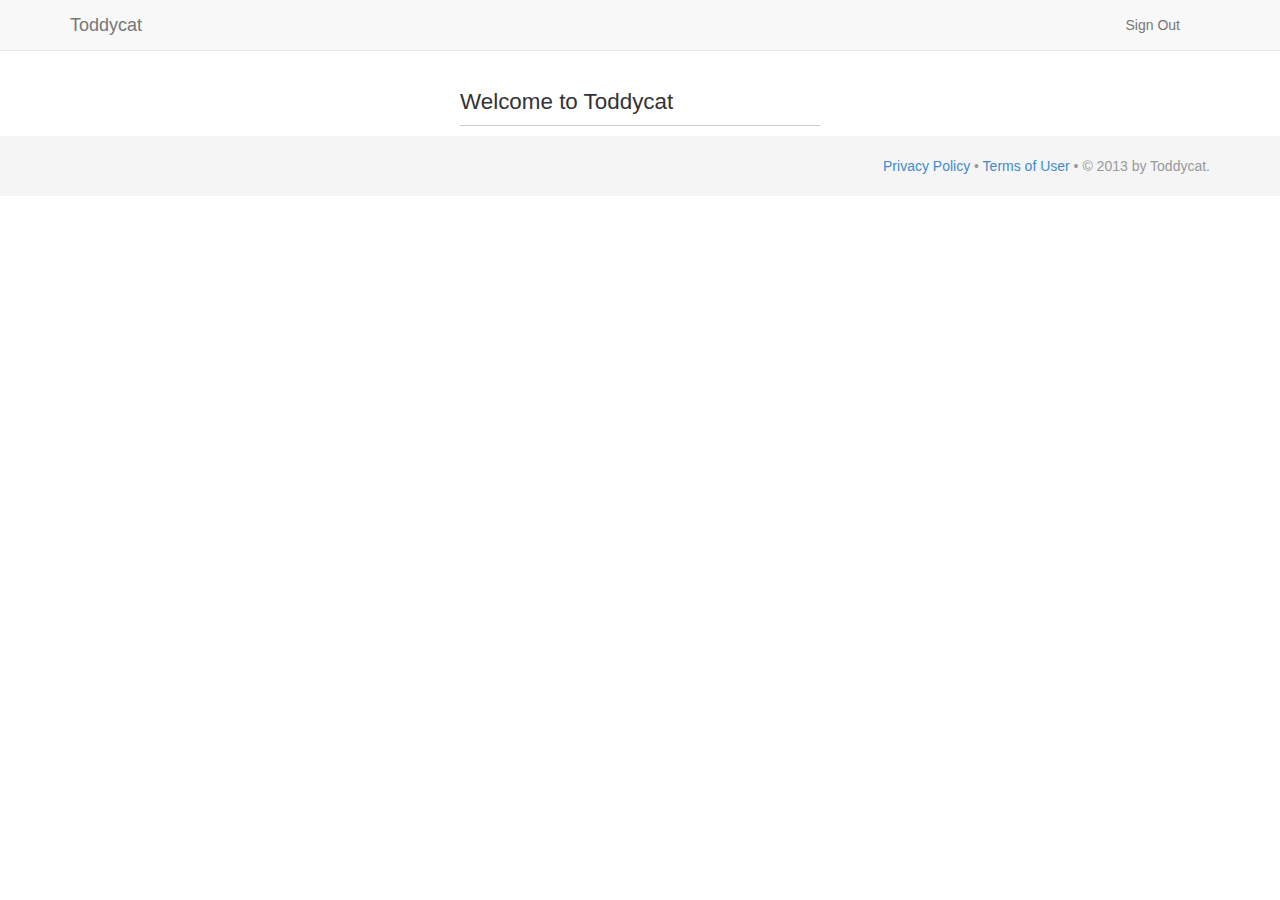
<file: index.html>
<!doctype html>
<html>
  <head>
    <title>Register :: Toddycat</title>
    <link href="../css/bootstrap.css" rel="stylesheet">
    <link href="../css/application.css" rel="stylesheet">
  </head>
  <body>

  	<div id="wrap">
    <div class="navbar navbar-default navbar-fixed-top">
           <div class="container">
             <div class="navbar-header">
               <button type="button" class="navbar-toggle" data-toggle="collapse" data-target=".navbar-collapse">
                 <span class="icon-bar"></span>
                 <span class="icon-bar"></span>
                 <span class="icon-bar"></span>
               </button>
               <a class="navbar-brand" href="#">Toddycat</a>
             </div>
             <div class="collapse navbar-collapse">
               <ul class="nav navbar-nav pull-right">
                 <li><a href="#about">Sign Out</a></li>
               </ul>
             </div><!--/.nav-collapse -->
           </div>
         </div>

         <!-- Begin page content -->
         <div class="container">
         	<div class="row">
         		<div class="col-lg-4 col-lg-offset-4">
	             <h1>Welcome to Toddycat</h1>
         		</div>
          </div>
       </div>

       <div id="footer">
         <div class="container">
           <p class="text-muted credit">
           	<a href="/privacy">Privacy Policy</a> &bull;
    				<a href="/terms">Terms of User</a> &bull;
    				&copy; 2013 by Toddycat.</p>
         </div>
       </div>
  

  		<script src="//ajax.googleapis.com/ajax/libs/jquery/1.10.2/jquery.min.js"></script>
  		<script src="/js/bootstrap.js"></script>

  </body>

</html>
</file>
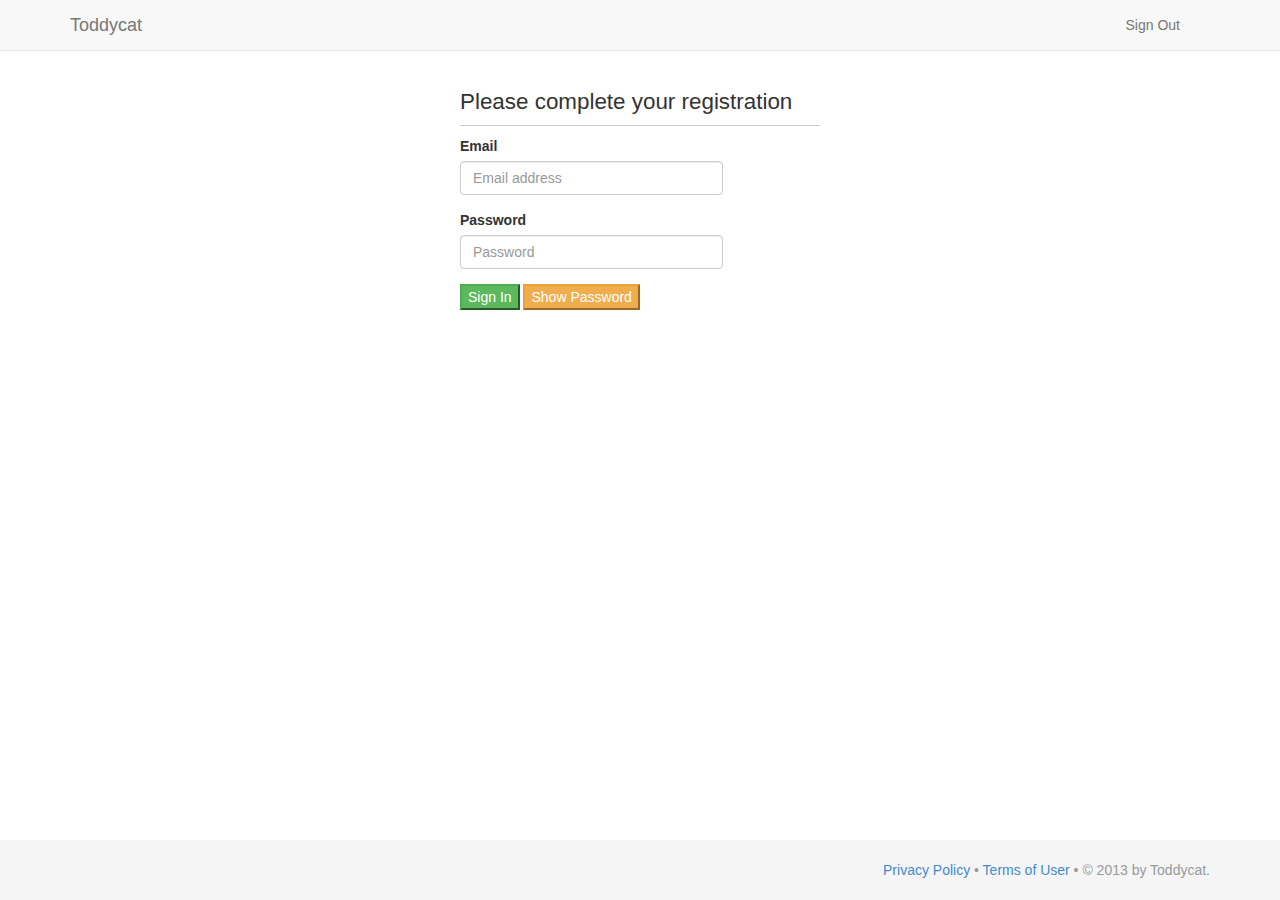
<file: login/index.html>
<!doctype html>
<html>
  <head>
    <title>Log In :: Toddycat</title>
    <link href="../css/bootstrap.css" rel="stylesheet">
    <link href="../css/application.css" rel="stylesheet">
  </head>
  <body>

    <div id="wrap">
    <div class="navbar navbar-default navbar-fixed-top">
           <div class="container">
             <div class="navbar-header">
               <button type="button" class="navbar-toggle" data-toggle="collapse" data-target=".navbar-collapse">
                 <span class="icon-bar"></span>
                 <span class="icon-bar"></span>
                 <span class="icon-bar"></span>
               </button>
               <a class="navbar-brand" href="#">Toddycat</a>
             </div>
             <div class="collapse navbar-collapse">
               <ul class="nav navbar-nav pull-right">
                 <li><a href="#about">Sign Out</a></li>
               </ul>
             </div><!--/.nav-collapse -->
           </div>
         </div>

         <!-- Begin page content -->
         <div class="container">
          <div class="row">
            <div class="col-lg-4 col-lg-offset-4">
               <h1>Please complete your registration</h1>
                <div class="row">
                  <div class="col-lg-9">
                    <form role="form">
                      <div class="form-group">
                        <label for="user_email">Email</label>
                        <input id="user_email" class="form-control" name="user[email]" type="text" value="" placeholder="Email address">
                      </div>
                      <div class="form-group">
                        <label for="user_password">Password</label>
                        <input id="user_password" class="form-control" name="user[password]" type="password" value="" placeholder="Password">
                      </div>
                      <div class="form-group">
                        <input type="submit" class="btn-success" value="Sign In">
                        <button class="btn-warning">Show Password</button>
                      </div>
                    </form>
                  </div>
                </div>
              </div>
            </div>
          </div>
       </div>

       <div id="footer">
         <div class="container">
           <p class="text-muted credit">
            <a href="/privacy">Privacy Policy</a> &bull;
            <a href="/terms">Terms of User</a> &bull;
            &copy; 2013 by Toddycat.</p>
         </div>
       </div>
  

      <script src="//ajax.googleapis.com/ajax/libs/jquery/1.10.2/jquery.min.js"></script>
      <script src="/js/bootstrap.js"></script>

  </body>

</html>
</file>
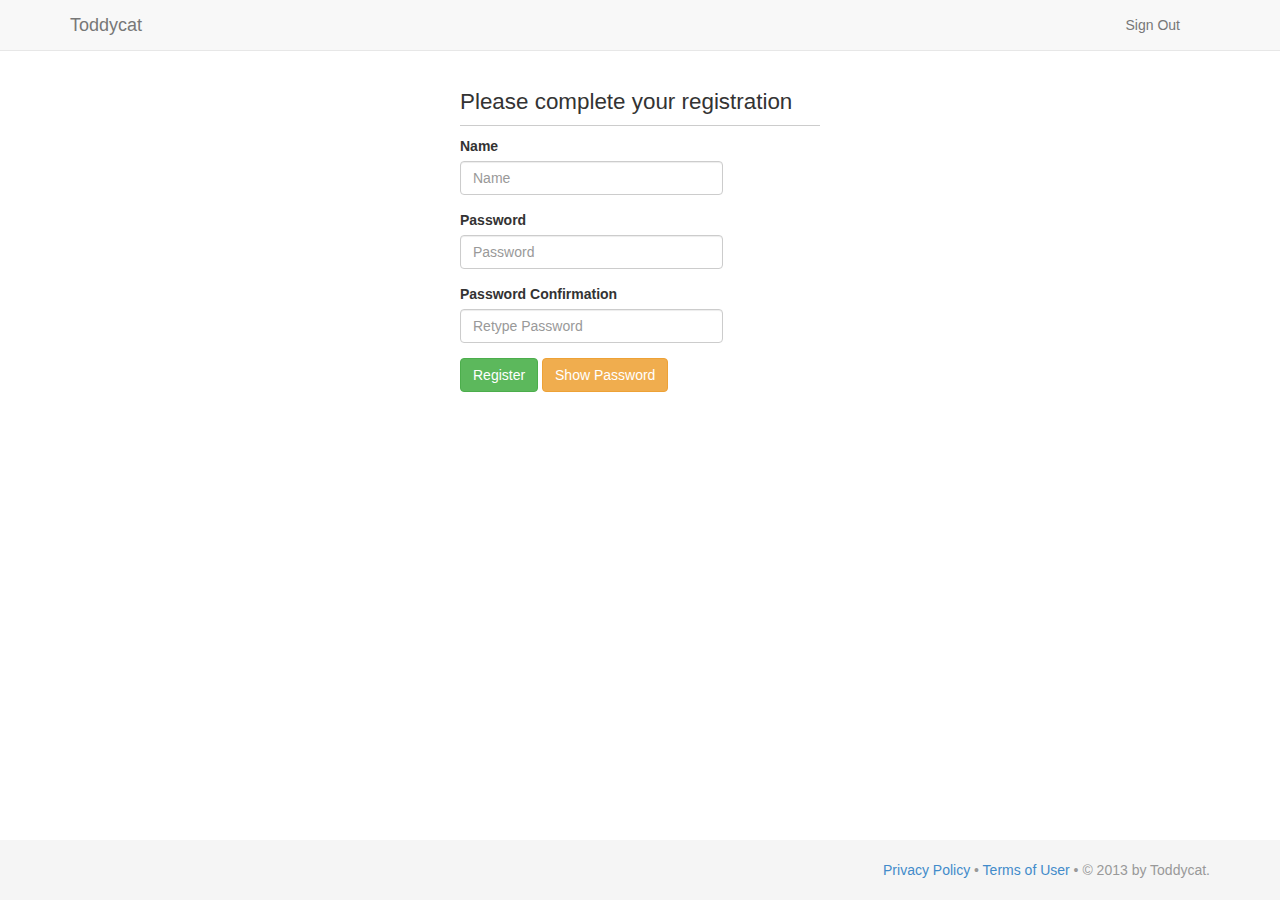
<file: register/index.html>
<!doctype html>
<html>
  <head>
    <title>Register :: Toddycat</title>
    <link href="../css/bootstrap.css" rel="stylesheet">
    <link href="../css/application.css" rel="stylesheet">
  </head>
  <body>

  	<div id="wrap">
    <div class="navbar navbar-default navbar-fixed-top">
           <div class="container">
             <div class="navbar-header">
               <button type="button" class="navbar-toggle" data-toggle="collapse" data-target=".navbar-collapse">
                 <span class="icon-bar"></span>
                 <span class="icon-bar"></span>
                 <span class="icon-bar"></span>
               </button>
               <a class="navbar-brand" href="#">Toddycat</a>
             </div>
             <div class="collapse navbar-collapse">
               <ul class="nav navbar-nav pull-right">
                 <li><a href="#about">Sign Out</a></li>
               </ul>
             </div><!--/.nav-collapse -->
           </div>
         </div>

         <!-- Begin page content -->
         <div class="container">
         	<div class="row">
         		<div class="col-lg-4 col-lg-offset-4">
	             <h1>Please complete your registration</h1>
	             	<div class="row">
	             		<div class="col-lg-9">
			              <form role="form">
			             	  <div class="form-group">
			             		  <label for="user_email">Name</label>
			             		  <input id="user_email" class="form-control" name="user[email]" type="text" value="" placeholder="Name">
			             	  </div>
			             	  <div class="form-group">
			             		  <label for="user_password">Password</label>
			             		  <input id="user_password" class="form-control" name="user[password]" type="password" value="" placeholder="Password">
			             	  </div>
		             	    <div class="form-group">
		             	  	  <label for="user_password_confirmation">Password Confirmation</label>
		             	  	  <input id="user_password_confirmation" class="form-control" name="user[password_confirmation]" type="password" value="" placeholder="Retype Password">
		             	    </div>
			             	  <div class="form-group">
			             		  <input type="submit" class="btn btn-success" value="Register">
			             		  <button class="btn btn-warning">Show Password</button>
			              	</div>
			              </form>
			            </div>
			          </div>
           		</div>
         		</div>
          </div>
       </div>

       <div id="footer">
         <div class="container">
           <p class="text-muted credit">
           	<a href="/privacy">Privacy Policy</a> &bull;
    				<a href="/terms">Terms of User</a> &bull;
    				&copy; 2013 by Toddycat.</p>
         </div>
       </div>
  

  		<script src="//ajax.googleapis.com/ajax/libs/jquery/1.10.2/jquery.min.js"></script>
  		<script src="/js/bootstrap.js"></script>

  </body>

</html>
</file>
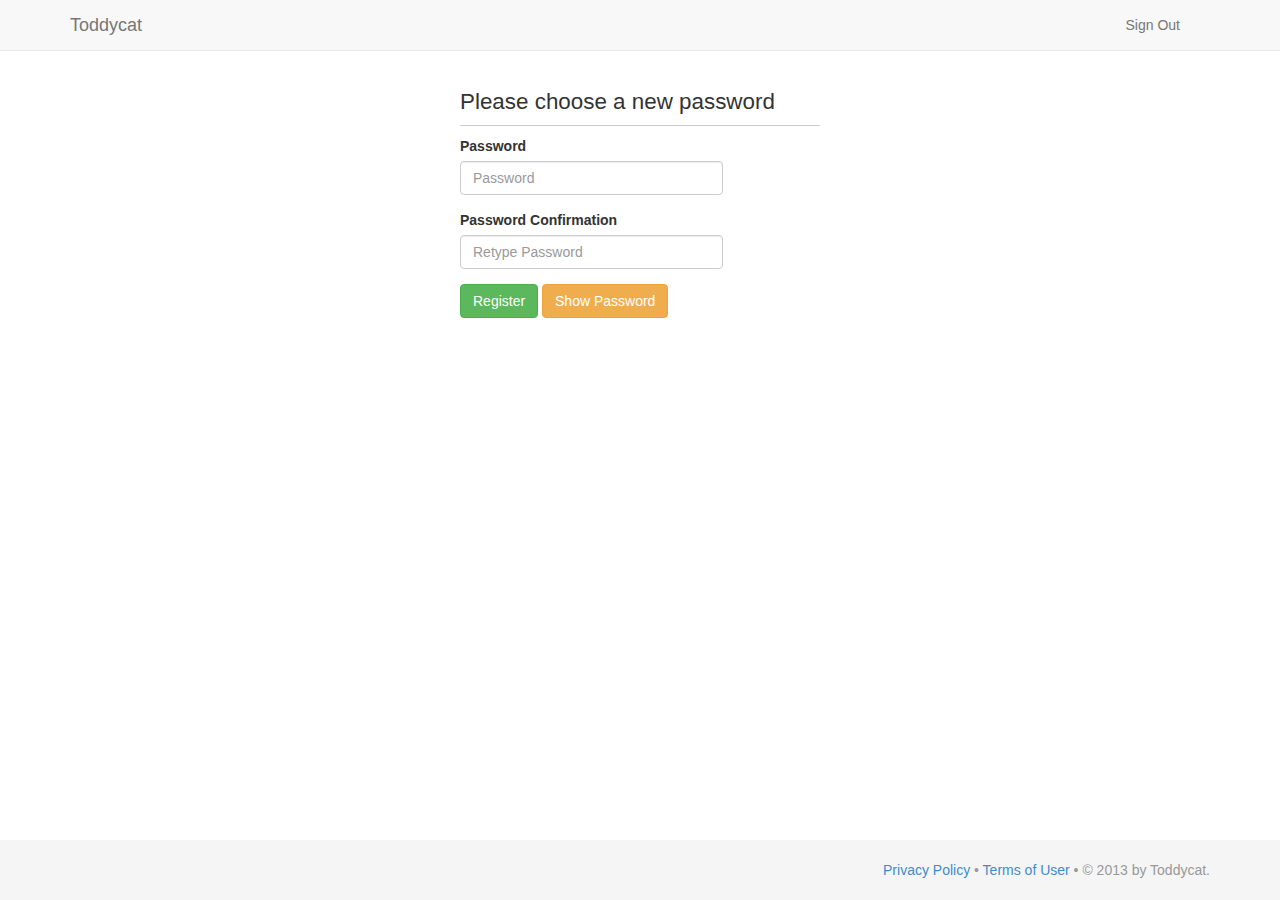
<file: reset/index.html>
<!doctype html>
<html>
  <head>
    <title>Reset Password :: Toddycat</title>
    <link href="../css/bootstrap.css" rel="stylesheet">
    <link href="../css/application.css" rel="stylesheet">
  </head>
  <body>

  	<div id="wrap">
    <div class="navbar navbar-default navbar-fixed-top">
           <div class="container">
             <div class="navbar-header">
               <button type="button" class="navbar-toggle" data-toggle="collapse" data-target=".navbar-collapse">
                 <span class="icon-bar"></span>
                 <span class="icon-bar"></span>
                 <span class="icon-bar"></span>
               </button>
               <a class="navbar-brand" href="#">Toddycat</a>
             </div>
             <div class="collapse navbar-collapse">
               <ul class="nav navbar-nav pull-right">
                 <li><a href="#about">Sign Out</a></li>
               </ul>
             </div><!--/.nav-collapse -->
           </div>
         </div>

         <!-- Begin page content -->
         <div class="container">
         	<div class="row">
         		<div class="col-lg-4 col-lg-offset-4">
	             <h1>Please choose a new password</h1>
	             	<div class="row">
	             		<div class="col-lg-9">
			              <form role="form">
			             	  <div class="form-group">
			             		  <label for="user_password">Password</label>
			             		  <input id="user_password" class="form-control" name="user[password]" type="password" value="" placeholder="Password">
			             	  </div>
		             	    <div class="form-group">
		             	  	  <label for="user_password_confirmation">Password Confirmation</label>
		             	  	  <input id="user_password_confirmation" class="form-control" name="user[password_confirmation]" type="password" value="" placeholder="Retype Password">
		             	    </div>
			             	  <div class="form-group">
			             		  <input type="submit" class="btn btn-success" value="Register">
			             		  <button class="btn btn-warning">Show Password</button>
			              	</div>
			              </form>
			            </div>
			          </div>
           		</div>
         		</div>
          </div>
       </div>

       <div id="footer">
         <div class="container">
           <p class="text-muted credit">
           	<a href="/privacy">Privacy Policy</a> &bull;
    				<a href="/terms">Terms of User</a> &bull;
    				&copy; 2013 by Toddycat.</p>
         </div>
       </div>
  

  		<script src="//ajax.googleapis.com/ajax/libs/jquery/1.10.2/jquery.min.js"></script>
  		<script src="/js/bootstrap.js"></script>

  </body>

</html>
</file>
<file: css/application.css>
/* Sticky footer styles
-------------------------------------------------- */

html,
body {
  height: 100%;
  /* The html and body elements cannot have any padding or margin. */
}

h1 {
  font-size: 160%;
  line-height: 200%;
  border-bottom: 1px solid #cccccc;
}

/* Wrapper for page content to push down footer */
#wrap {
  min-height: 100%;
  height: auto !important;
  height: 100%;
  /* Negative indent footer by its height */
  margin: 0 auto -60px;
  /* Pad bottom by footer height */
  padding: 0 0 60px;
}

/* Set the fixed height of the footer here */
#footer {
  height: 60px;
  background-color: #f5f5f5;
}


/* Custom page CSS
-------------------------------------------------- */
/* Not required for template or sticky footer method. */

#wrap > .container {
  padding: 60px 15px 0;
}
.container .credit {
  text-align: right;
  margin: 20px 0;
}

#footer > .container {
  padding-left: 15px;
  padding-right: 15px;
}

code {
  font-size: 80%;
}
</file>
